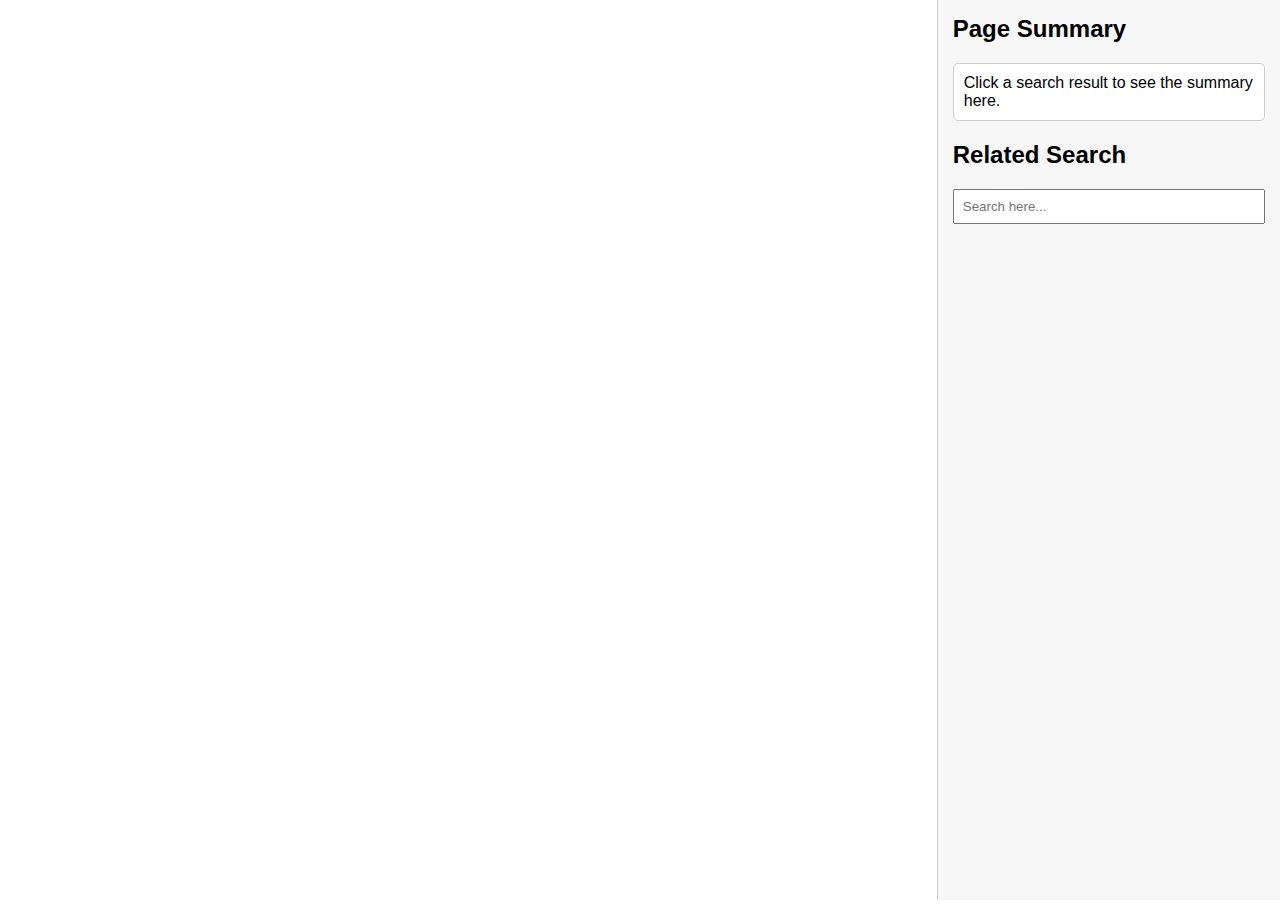
<file: .github/gehirn/index.html>
<!DOCTYPE html>
<html lang="en">
<head>
  <meta charset="UTF-8">
  <meta name="viewport" content="width=device-width, initial-scale=1.0">
  <title>Google Search with Summarizer</title>
  <link rel="stylesheet" href="styles.css">
</head>
<body>
  <div id="container">
    <div id="main-content">
      <iframe id="search-frame" src="https://www.google.com" sandbox="allow-same-origin allow-scripts allow-popups"></iframe>
    </div>
    <div id="sidebar">
      <h2>Page Summary</h2>
      <div id="summary">Click a search result to see the summary here.</div>
      <h2>Related Search</h2>
      <input type="text" id="related-search" placeholder="Search here..." />
      <div id="related-results"></div>
    </div>
  </div>
  <script src="scripts.js"></script>
</body>
</html>
</file>
<file: .github/gehirn/styles.css>
body {
    margin: 0;
    font-family: Arial, sans-serif;
    display: flex;
  }
  
  #container {
    display: flex;
    width: 100%;
    height: 100vh;
  }
  
  #main-content {
    flex: 3;
    height: 100%;
  }
  
  #search-frame {
    width: 100%;
    height: 100%;
    border: none;
  }
  
  #sidebar {
    flex: 1;
    background: #f7f7f7;
    border-left: 1px solid #ccc;
    padding: 15px;
    box-sizing: border-box;
    overflow-y: auto;
  }
  
  #sidebar h2 {
    margin-top: 0;
  }
  
  #related-search {
    width: 100%;
    padding: 8px;
    margin-bottom: 10px;
    box-sizing: border-box;
  }
  
  #related-results {
    max-height: 50%;
    overflow-y: auto;
  }
  
  #summary {
    margin-bottom: 20px;
    padding: 10px;
    background: #fff;
    border: 1px solid #ccc;
    border-radius: 5px;
  }
</file>
